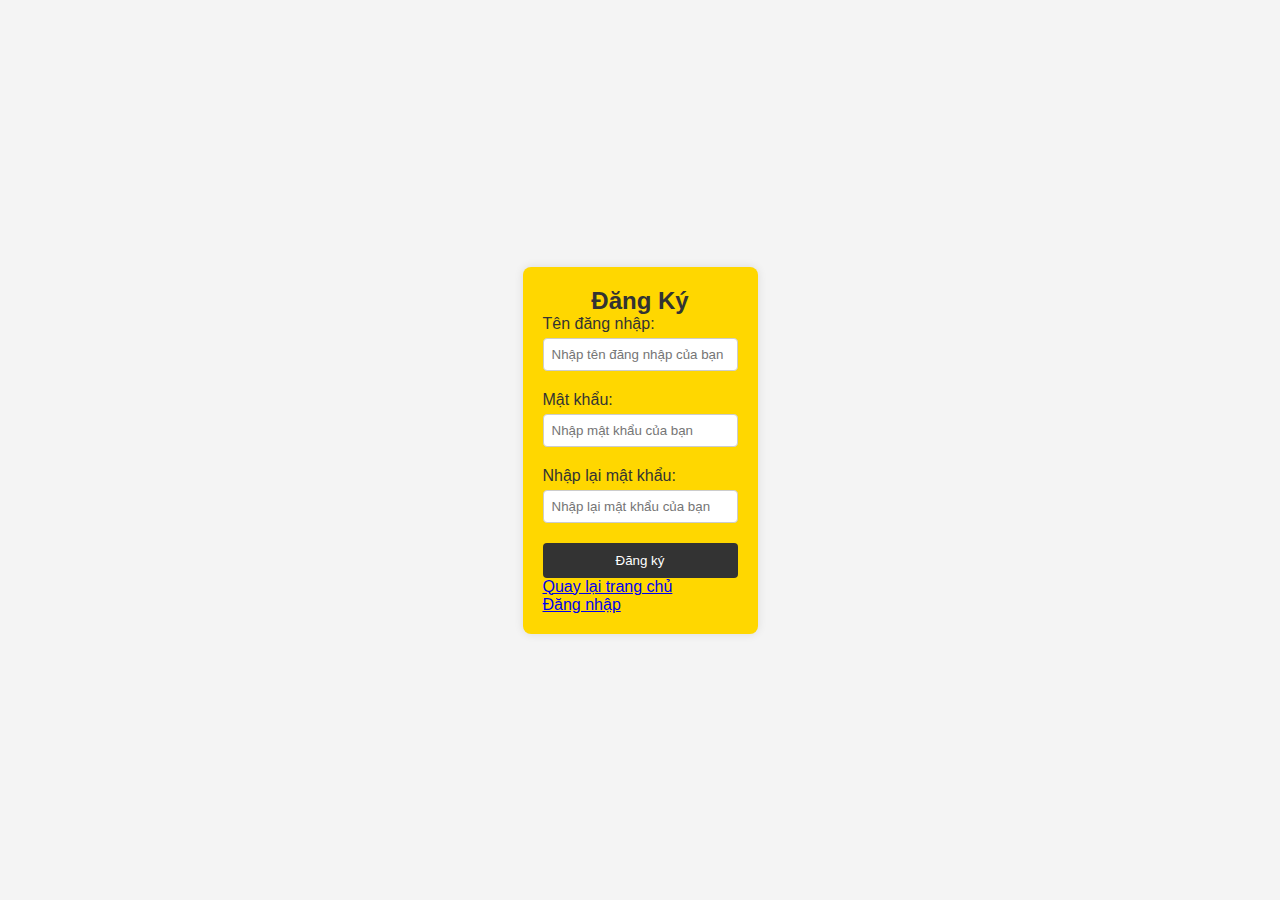
<file: dangky.html>
<!DOCTYPE html>
<html lang="vi">
<head>
    <meta charset="UTF-8">
    <meta name="viewport" content="width=device-width, initial-scale=1.0">
    <title>Đăng Ký</title>
    <link rel="stylesheet" href="styles.css">
</head>
<body class="a1">
    <div class="login-container">
        <form class="login-form">
            <h2>Đăng Ký</h2>
            <div class="form-group">
                <label for="username">Tên đăng nhập:</label>
                <input type="text" id="username" name="username" placeholder="Nhập tên đăng nhập của bạn">
            </div>
            <div class="form-group">
                <label for="password">Mật khẩu:</label>
                <input type="password" id="password" name="password" placeholder="Nhập mật khẩu của bạn">
            </div>
            <div class="form-group">
                <label for="password">Nhập lại mật khẩu:</label>
                <input type="password" id="password" name="password" placeholder="Nhập lại mật khẩu của bạn">
            </div>
            <button type="submit">Đăng ký</button>
        </form>
        <div class="action-buttons">
            <a href="index.html" class="back-home-button">Quay lại trang chủ</a>
            <br>
            <a href="dangnhap.html" class="register-button">Đăng nhập</a>
        </div>
    </div>
</body>
</html>
</file>
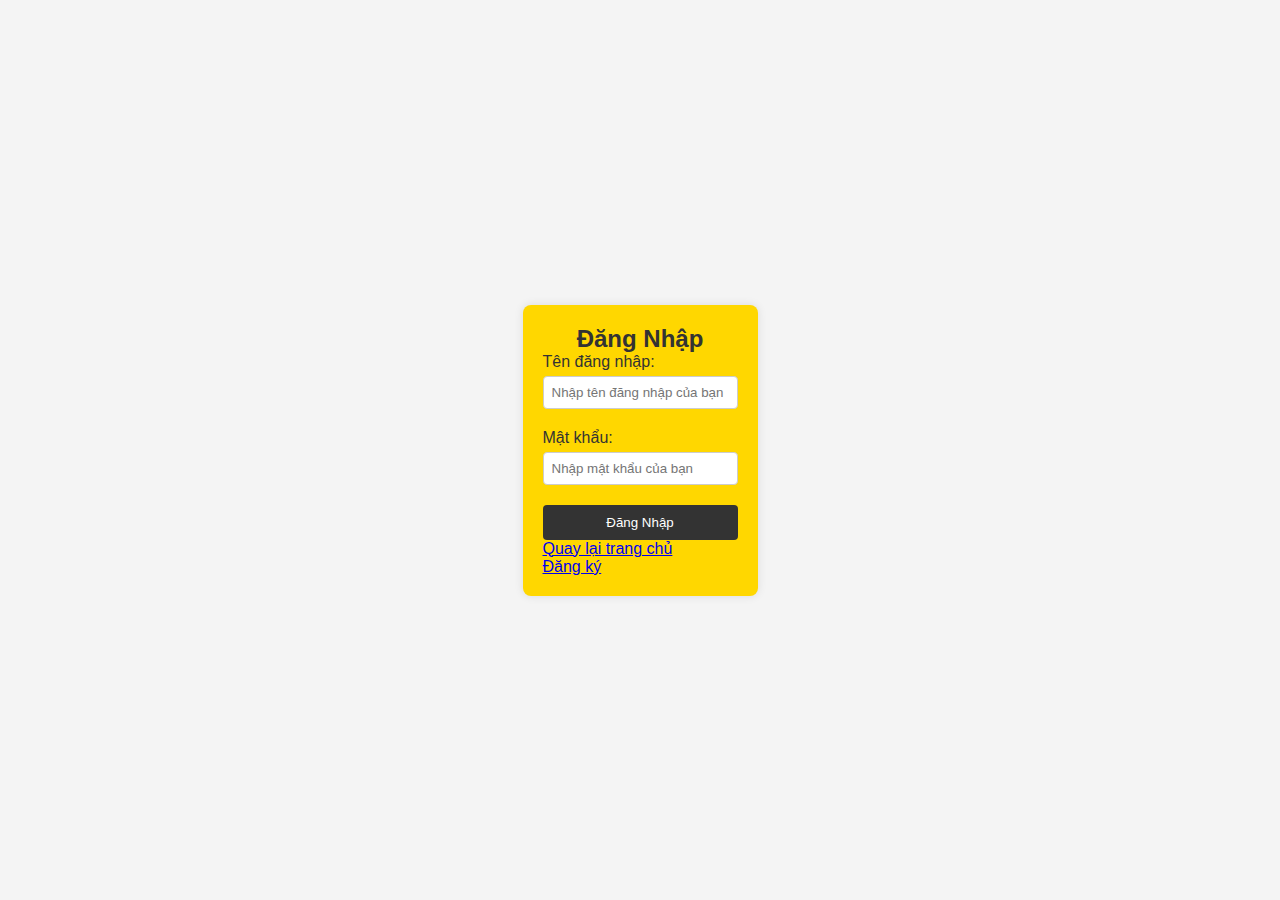
<file: dangnhap.html>
<!DOCTYPE html>
<html lang="vi">
<head>
    <meta charset="UTF-8">
    <meta name="viewport" content="width=device-width, initial-scale=1.0">
    <title>Đăng Nhập</title>
    <link rel="stylesheet" href="styles.css">
</head>
<body class="a1">
    <div class="login-container">
        <form class="login-form">
            <h2>Đăng Nhập</h2>
            <div class="form-group">
                <label for="username">Tên đăng nhập:</label>
                <input type="text" id="username" name="username" placeholder="Nhập tên đăng nhập của bạn">
            </div>
            <div class="form-group">
                <label for="password">Mật khẩu:</label>
                <input type="password" id="password" name="password" placeholder="Nhập mật khẩu của bạn">
            </div>
            <button type="submit">Đăng Nhập</button>
        </form>
        <div class="action-buttons">
            <a href="index.html" class="back-home-button">Quay lại trang chủ</a>
            <br>
            <a href="dangky.html" class="register-button">Đăng ký</a>
        </div>
    </div>
</body>
</html>
</file>
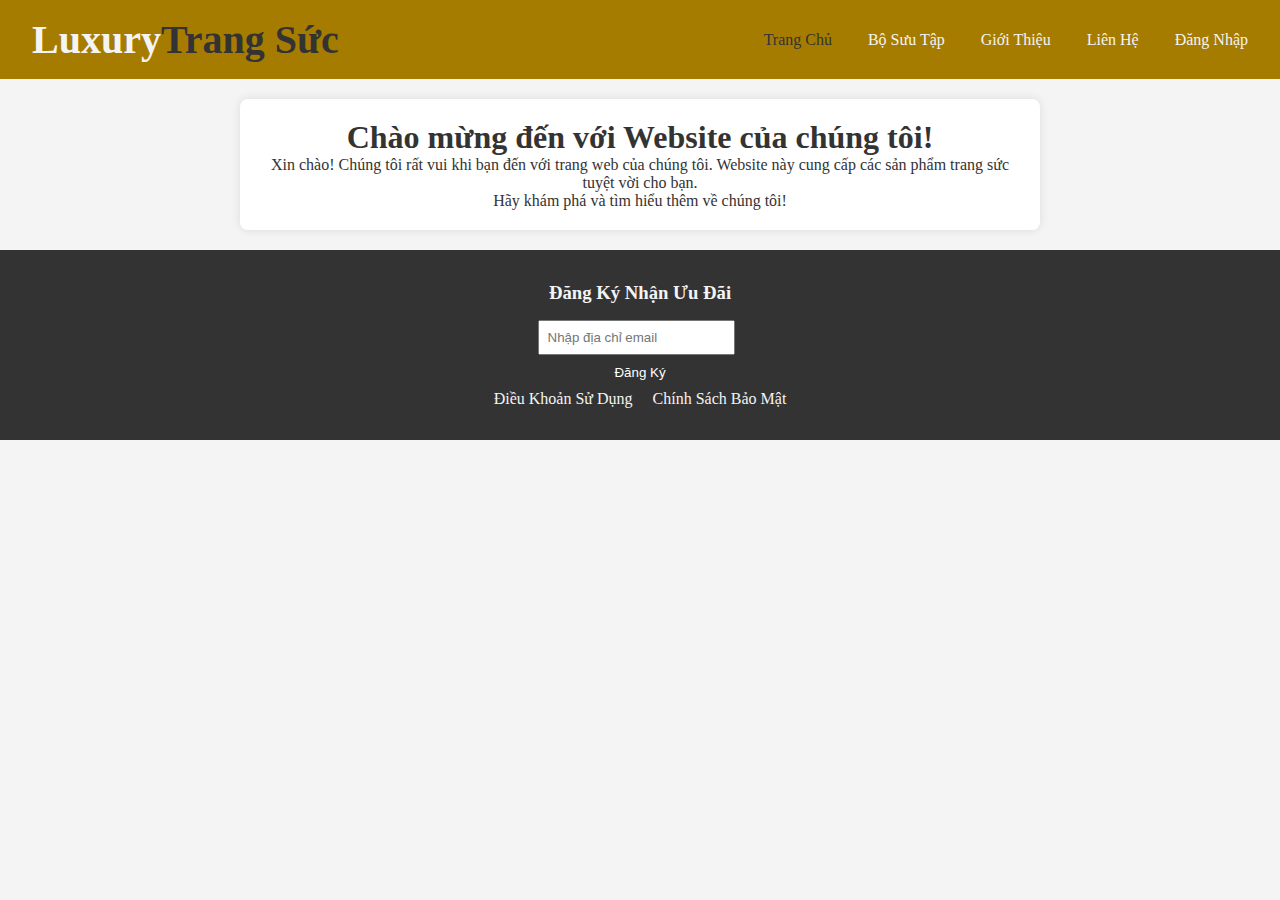
<file: gioithieu.html>
<!DOCTYPE html>
<html lang="vi">
<head>
    <meta charset="UTF-8">
    <meta name="viewport" content="width=device-width, initial-scale=1.0">
    <title>Cửa Hàng Trang Sức Luxury</title>
    <link rel="stylesheet" href="styles.css">
</head>
<body>
    <header class="header">
        <h1 class="logo">Luxury<span>Trang Sức</span></h1>
        <nav class="main-nav">
            <a href="index.html" class="nav-link active">Trang Chủ</a>
            <a href="#" class="nav-link">Bộ Sưu Tập</a>
            <a href="gioithieu.html" class="nav-link">Giới Thiệu</a>
            <a href="lienhe.html" class="nav-link">Liên Hệ</a>
            <a href="dangnhap.html" class="nav-link">Đăng Nhập</a>
        </nav>
    </header>

    <div class="container1">
        <h1>Chào mừng đến với Website của chúng tôi!</h1>
        <p>Xin chào! Chúng tôi rất vui khi bạn đến với trang web của chúng tôi. Website này cung cấp các sản phẩm trang sức tuyệt vời cho bạn.</p>
        <p>Hãy khám phá và tìm hiểu thêm về chúng tôi!</p>
    </div>
    <footer class="site-footer">
        <div class="footer-inner">
            <div class="newsletter">
                <h3>Đăng Ký Nhận Ưu Đãi</h3>
                <div class="newsletter-form">
                    <input type="email" placeholder="Nhập địa chỉ email">
                    <button type="submit" class="btn-secondary">Đăng Ký</button>
                </div>
            </div>
            <div class="footer-nav">
                <a href="#">Điều Khoản Sử Dụng</a>
                <a href="#">Chính Sách Bảo Mật</a>
            </div>
        </div>
    </footer>
</body>
</html>
</file>
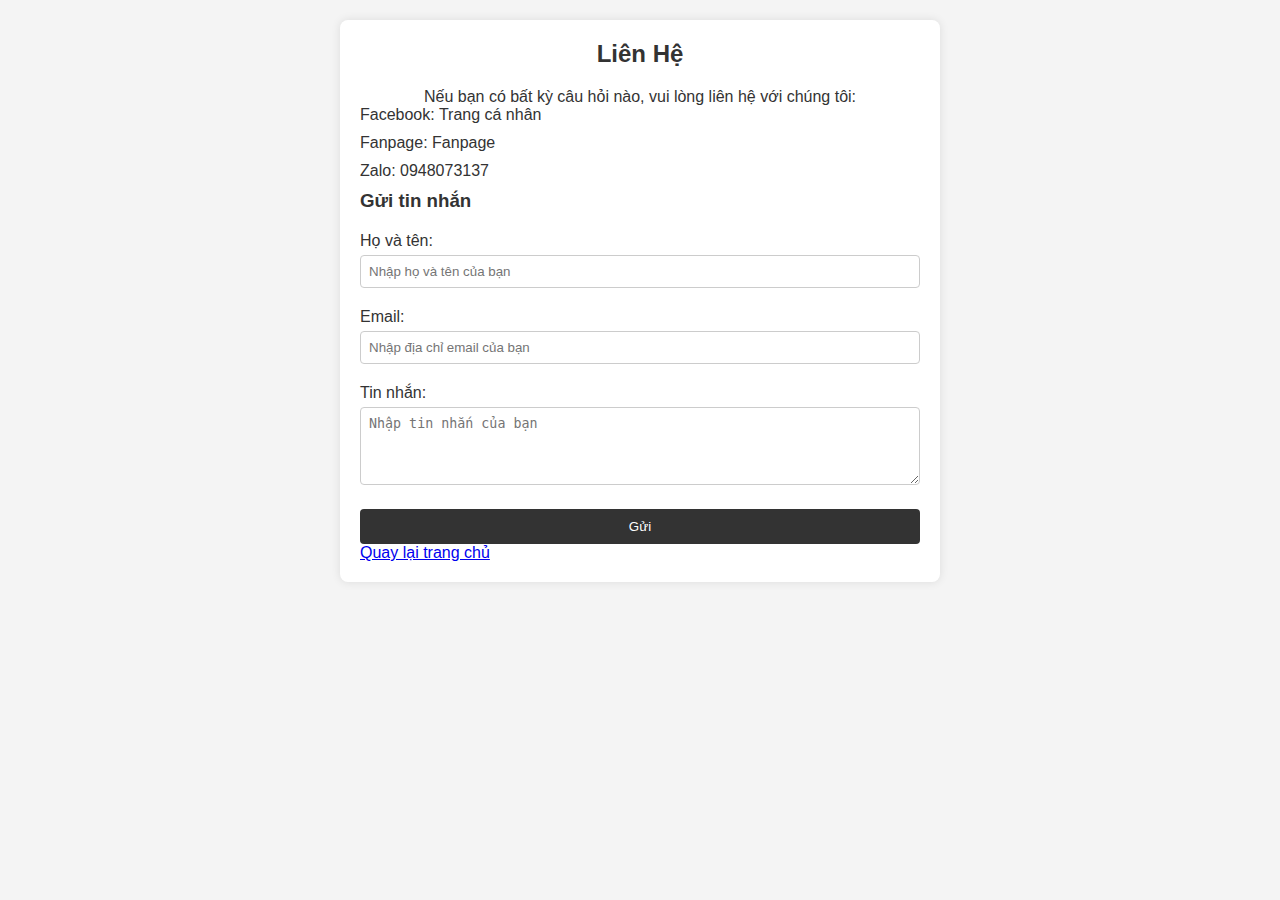
<file: lienhe.html>
<!DOCTYPE html>
<html lang="vi">
<head>
    <meta charset="UTF-8">
    <meta name="viewport" content="width=device-width, initial-scale=1.0">
    <title>Liên Hệ</title>
    <link rel="stylesheet" href="styles.css">
</head>
<body class="a2">
    <div class="contact-container">
        <h2>Liên Hệ</h2>
        <div class="contact-info">
            <p>Nếu bạn có bất kỳ câu hỏi nào, vui lòng liên hệ với chúng tôi:</p>
            <ul>
                <li>Facebook: <a href="https://www.facebook.com/van.quyen.566790?locale=vi_VN">Trang cá nhân</a></li>
                <li>Fanpage: <a href="https://www.facebook.com/van.quyen.566790?locale=vi_VN">Fanpage</a></li>
                <li>Zalo: <a href="https://zalo.me/">0948073137</a></li>
            </ul>
        </div>
        <div class="contact-form">
            <h3>Gửi tin nhắn</h3>
            <form>
                <div class="form-group">
                    <label for="name">Họ và tên:</label>
                    <input type="text" id="name" name="name" placeholder="Nhập họ và tên của bạn">
                </div>
                <div class="form-group">
                    <label for="email">Email:</label>
                    <input type="email" id="email" name="email" placeholder="Nhập địa chỉ email của bạn">
                </div>
                <div class="form-group">
                    <label for="message">Tin nhắn:</label>
                    <textarea id="message" name="message" rows="4" placeholder="Nhập tin nhắn của bạn"></textarea>
                </div>
                <button type="submit">Gửi</button>
            </form>
            <div class="action-buttons">
                <a href="index.html" class="back-home-button">Quay lại trang chủ</a>
            </div>
        </div>
    
        </div>
    </div>
</body>
</html>
</file>
<file: styles.css>
/* styles.css */

:root {
    --gold: #a67c00;
    --dark: #333;
    --light: #f4f4f4;
}

* {
    margin: 0;
    padding: 0;
    box-sizing: border-box;
}

body {
    font-family: 'Georgia', serif;
    color: var(--dark);
    background-color: var(--light);
}

.header {
    background-color: var(--gold);
    color: var(--light);
    padding: 1rem 2rem;
    display: flex;
    justify-content: space-between;
    align-items: center;
}

.logo {
    font-weight: bold;
    font-size: 2.5rem;
}

.logo span {
    color: var(--dark);
}

.main-nav .nav-link {
    color: var(--light);
    text-decoration: none;
    margin-left: 2rem;
    transition: color 0.3s ease;
}

.main-nav .nav-link:hover,
.main-nav .nav-link.active {
    color: var(--dark);
}

.intro-banner {
    background: linear-gradient(rgba(0, 0, 0, 0.5), rgba(0, 0, 0, 0.5)), url('jewelry-banner.jpg') no-repeat center center;
    background-size: cover;
    padding: 4rem 0;
    text-align: center;
}

.banner-content {
    color: var(--light);
}

.btn-primary {
    background-color: var(--gold);
    color: var(--dark);
    padding: 0.75rem 1.5rem;
    text-decoration: none;
    display: inline-block;
    margin-top: 1rem;
}

.featured-collections .section-title {
    text-align: center;
    padding: 2rem;
    font-size: 2rem;
    color: var(--gold);
}

.site-footer {
    background-color: var(--dark);
    color: var(--light);
    padding: 2rem;
    text-align: center;
}

.newsletter h3 {
    margin-bottom: 1rem;
}

.newsletter-form input[type=email] {
    padding: 0.5rem;
    margin-right: 0.5rem;
}

.btn-secondary {
    background-color: var(--light);
    color: var(--dark);
    padding: 0.5rem 1rem;
}

.footer-nav a {
    color: var(--light);
    text-decoration: none;
    margin: 0 0.5rem;
}

.footer-nav a:hover {
    text-decoration: underline;
}

.collections-container {
    display: flex; /* Đặt các sản phẩm theo chiều ngang */
    overflow-x: auto; /* Cho phép cuộn ngang nếu các sản phẩm không vừa với viewport */
    padding: 2rem;
    gap: 1rem; /* Tạo khoảng cách giữa các sản phẩm */
}

.collection-item {
    flex: 0 0 auto; /* Các sản phẩm không co giãn và không bị thu nhỏ */
    width: 200px; /* Chiều rộng cố định cho mỗi sản phẩm, có thể điều chỉnh */
    /* Định dạng thêm cho sản phẩm, ví dụ: */
    background: var(--light);
    border: 1px solid var(--gold);
    padding: 1rem;
    text-align: center;
    display: flex;
    flex-wrap: wrap;
    justify-content: space-evenly;
}
.body1 {
    font-family: Arial, sans-serif;
    margin: 0;
    padding: 0;
    background-color: #f4f4f4;
}
.container1 {
    max-width: 800px;
    margin: 20px auto;
    padding: 20px;
    background-color: #fff;
    border-radius: 8px;
    box-shadow: 0 0 10px rgba(0, 0, 0, 0.1);
}
h1, p {
    text-align: center;
}

.a1 {
    font-family: Arial, sans-serif;
    background-color: #f4f4f4;
    display: flex;
    justify-content: center;
    align-items: center;
    height: 100vh;
    margin: 0;
}

.login-container {
    background-color: #ffd700; /* Màu vàng */
    padding: 20px;
    border-radius: 8px;
    box-shadow: 0 0 10px rgba(0, 0, 0, 0.1);
}

.login-form {
    max-width: 300px;
    margin: auto;
}

.login-form h2 {
    text-align: center;
    color: #333; /* Màu đậm */
}

.form-group {
    margin-bottom: 20px;
}

.form-group label {
    display: block;
    margin-bottom: 5px;
    color: #333; /* Màu đậm */
}

.form-group input {
    width: 100%;
    padding: 8px;
    border: 1px solid #ccc;
    border-radius: 4px;
}

button[type="submit"] {
    width: 100%;
    padding: 10px;
    background-color: #333; /* Màu đậm */
    color: #fff; /* Màu trắng */
    border: none;
    border-radius: 4px;
    cursor: pointer;
}

button[type="submit"]:hover {
    background-color: #555; /* Màu nền tối khi di chuột qua */
}

.a2 {
    font-family: Arial, sans-serif;
    background-color: #f4f4f4;
    padding: 20px;
}

.contact-container {
    max-width: 600px;
    margin: auto;
    background-color: #fff;
    padding: 20px;
    border-radius: 8px;
    box-shadow: 0 0 10px rgba(0, 0, 0, 0.1);

}

.contact-container h2 {
    text-align: center;
    margin-bottom: 20px;
}

.contact-info ul {
    list-style: none;
    padding: 0;
}

.contact-info ul li {
    margin-bottom: 10px;
}

.contact-info ul li a {
    color: #333;
    text-decoration: none;
}

.contact-form h3 {
    margin-bottom: 20px;
}

.form-group {
    margin-bottom: 20px;
}

.form-group label {
    display: block;
    margin-bottom: 5px;
    color: #333;
}

.form-group input,
.form-group textarea {
    width: 100%;
    padding: 8px;
    border: 1px solid #ccc;
    border-radius: 4px;
}

button[type="submit"] {
    background-color: #333;
    color: #fff;
    border: none;
    padding: 10px 20px;
    border-radius: 4px;
    cursor: pointer;
}

button[type="submit"]:hover {
    background-color: #555;
}
</file>
